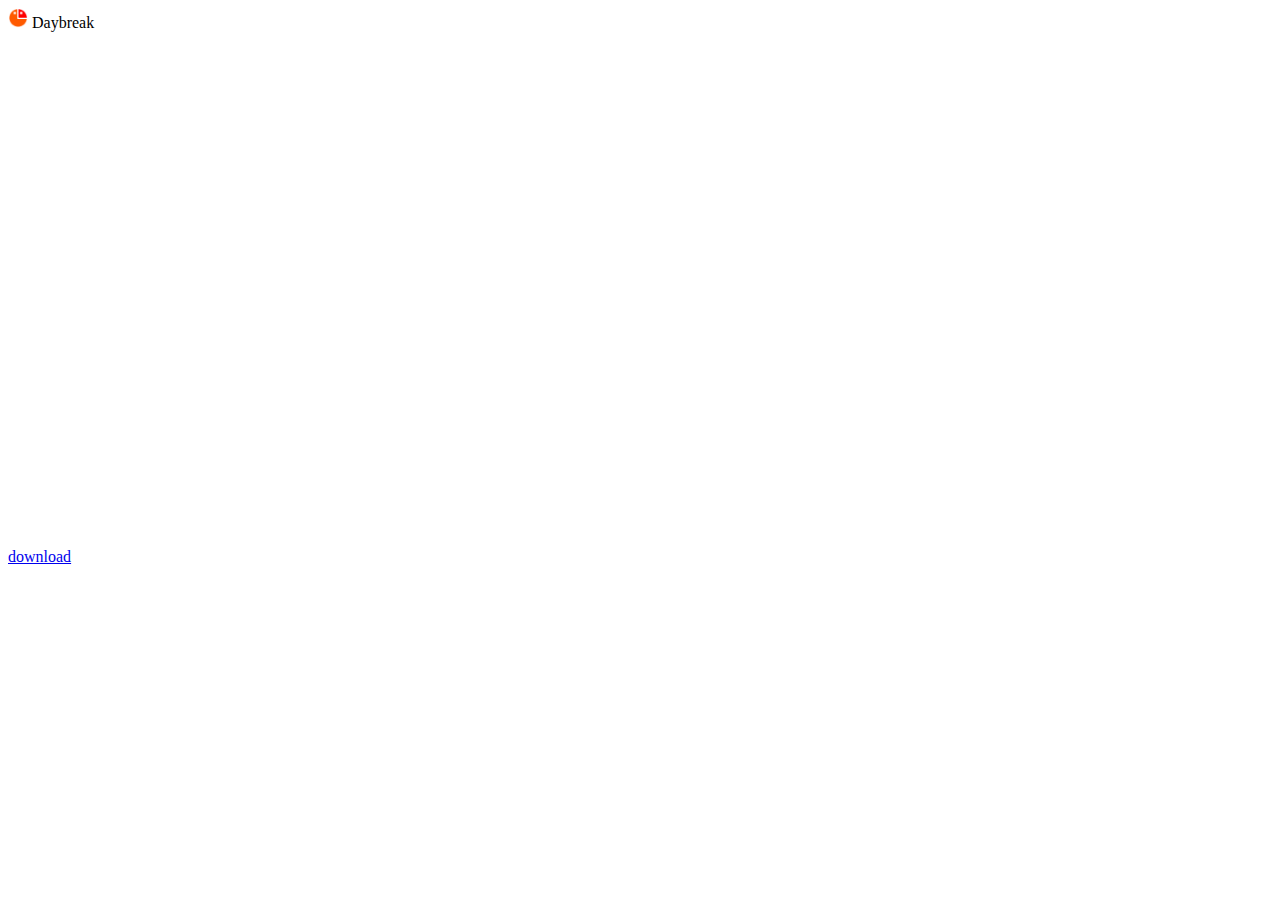
<file: daybreak.html>
<html>
<head>
  <title>Daybreak</title>
  <link href="images/favicon.ico" rel="icon" />
</head>

<body>
  <span id="head">
    <a href="index.html"><img width=20 height=20 src="images/logo.png"></a>
    Daybreak
  </span>
<div id="main" align="left">

  <div id="video">
  </br>
    <iframe width="853" height="480" src="//www.youtube.com/embed/ndJYCDBHerM?rel=0" frameborder="0" allowfullscreen></iframe>
  </div>

  <div id="download_link">
  </br>
    <a href = "https://dl.dropboxusercontent.com/s/rbxg5uw6s847ozt/daybreak.zip">download</a>
  </div>

</div>
</body>
</html>
</file>
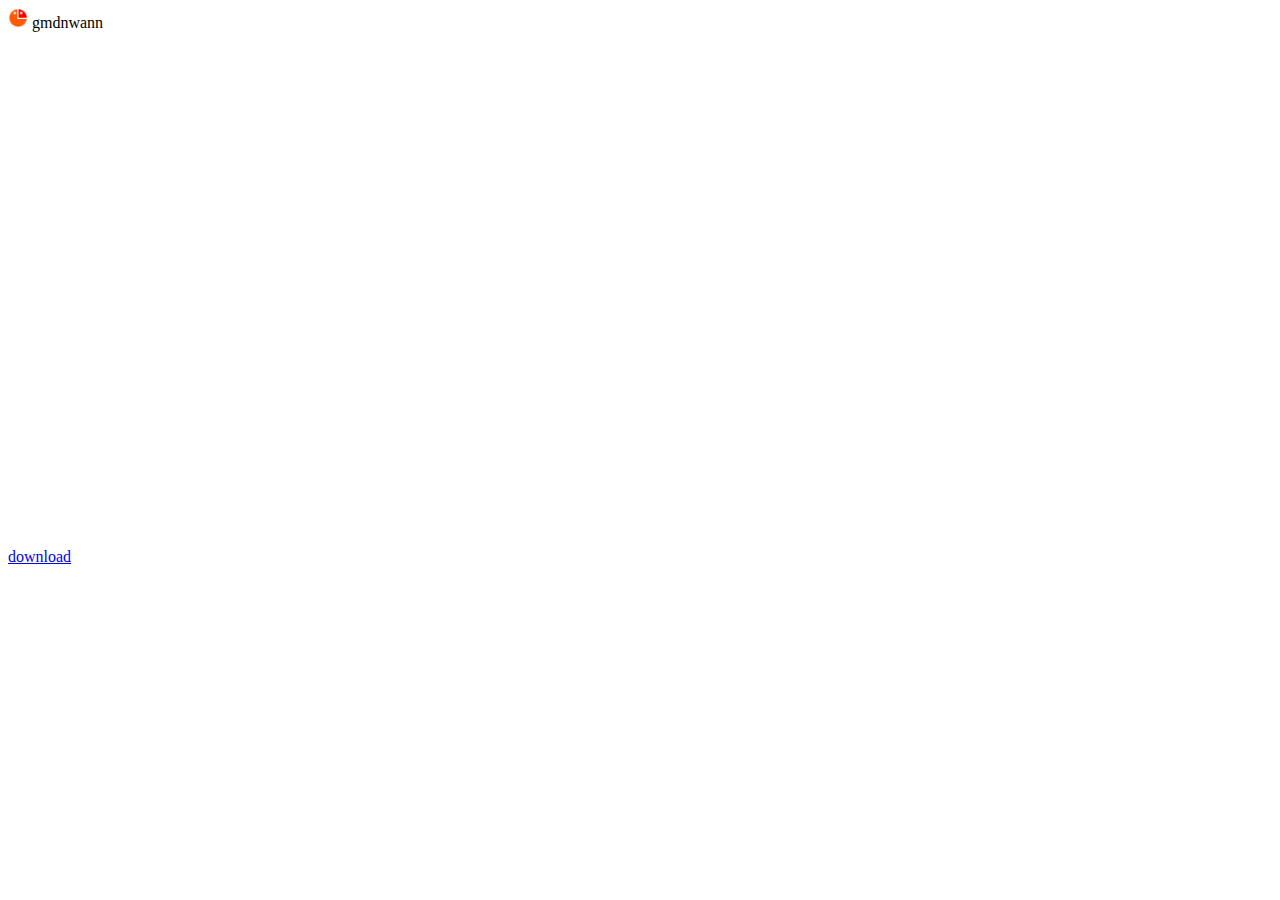
<file: gmdnwann.html>
<html>
<head>
  <title>gmdnwann</title>
  <link href="images/favicon.ico" rel="icon" />
</head>

<body>
  <span id="head">
    <a href="index.html"><img width=20 height=20 src="images/logo.png"></a>
    gmdnwann
  </span>
<div id="main" align="left">

  <div id="video">
  </br>
    <iframe width="853" height="480" src="//www.youtube.com/embed/qoU6PMgbid8?rel=0" frameborder="0" allowfullscreen></iframe>
  </div>

  <div id="download_link">
  </br>
    <a href = "https://dl.dropbox.com/s/olhbx55ijemwnu5/gmdnwann.zip">download</a>
  </div>

</div>
</body>
</html>
</file>
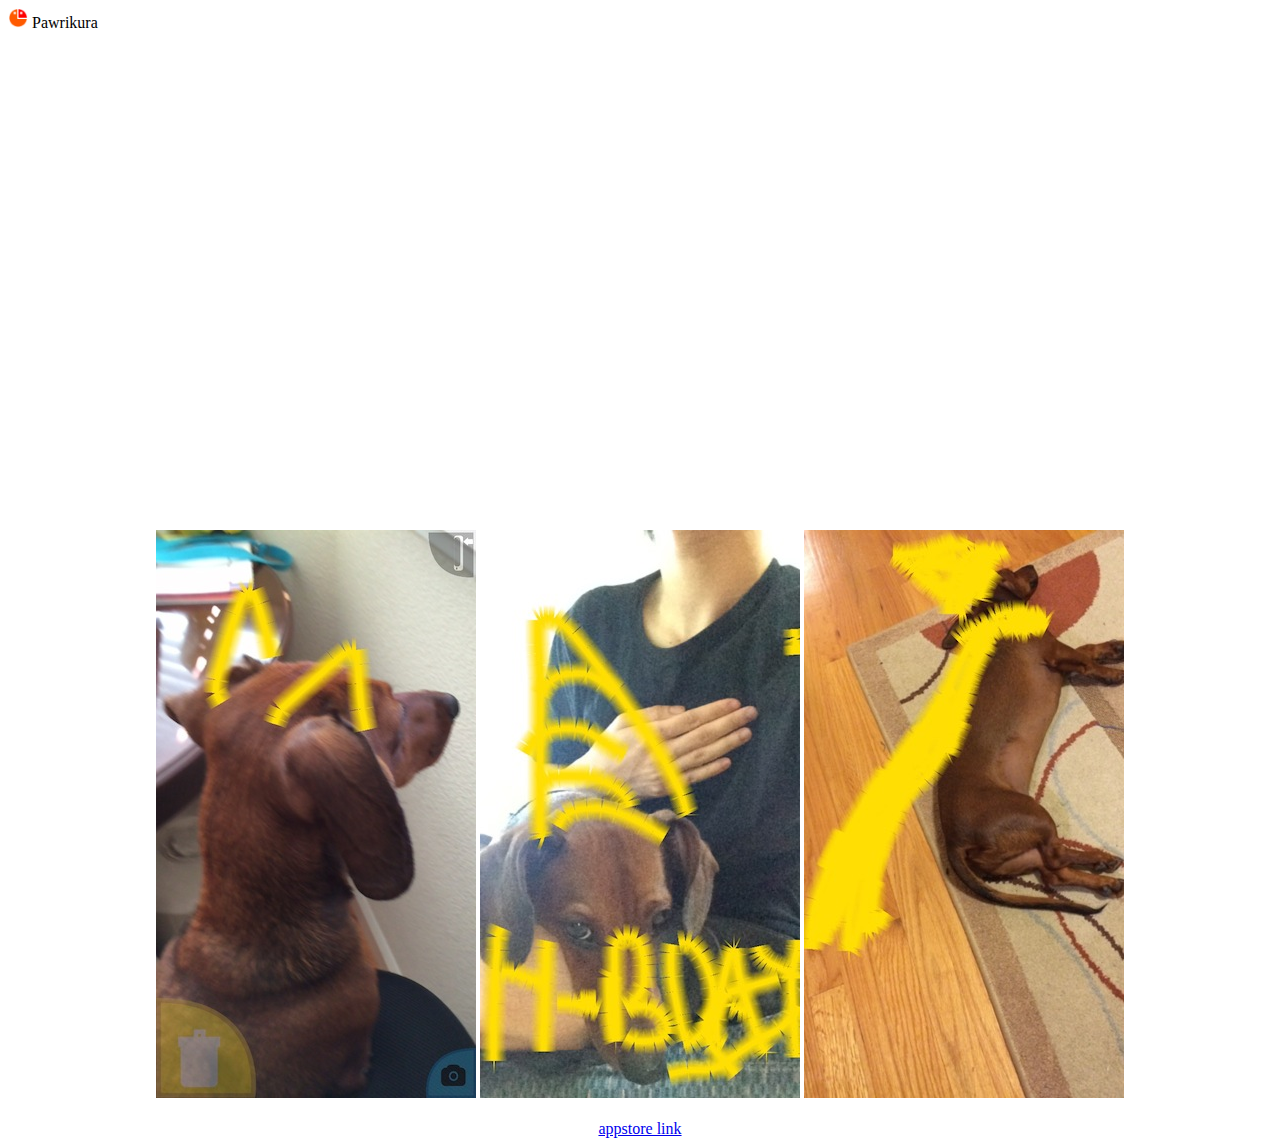
<file: pawrikura.html>
<html>
<head>
  <title>Pawrikura</title>
  <link href="images/favicon.ico" rel="icon" />
</head>

<body>
    <span id="head">
    <a href="index.html"><img width=20 height=20 src="images/logo.png"></a>
    Pawrikura
  </span>
<div id="main" align="center">
  
  <div id="video">
  </br>
    <iframe width="853" height="480" src="//www.youtube.com/embed/7l6CYYGX4Ag?rel=0" frameborder="0" allowfullscreen></iframe>
  </br>
  </div>

  <div id="images">
    <img src="images/pawrikura/1.jpg">
    <img src="images/pawrikura/2.jpg">
    <img src="images/pawrikura/3.jpg">
  </div>
  <div id="download_link">
  </br>
    <a href = "https://itunes.apple.com/us/app/pawrikura/id926005519">appstore link</a>
  </div>

</div>
</body>
</html>
</file>
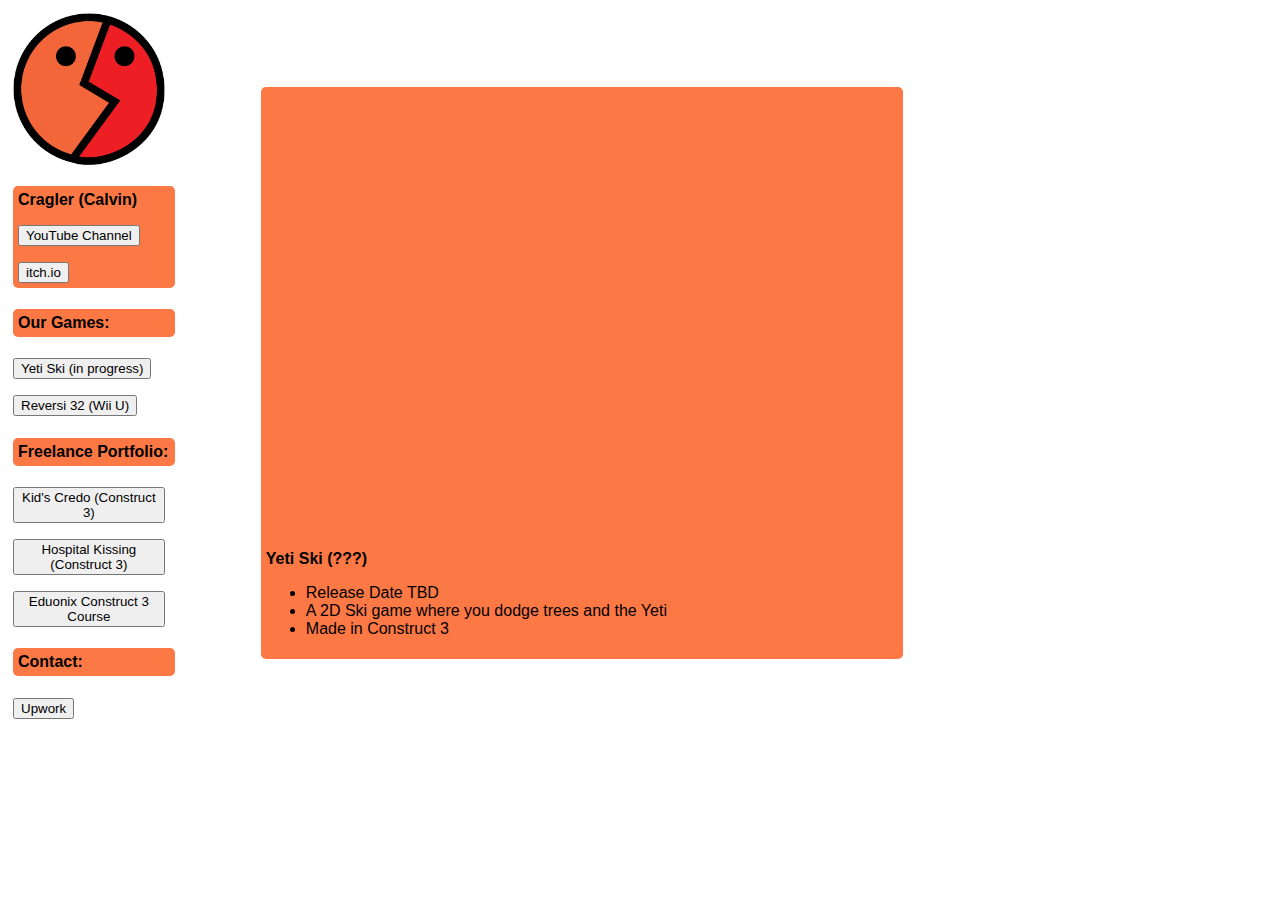
<file: skiyeti.html>
<head>
    <title>Cragler - Calvin</title>
    <link rel="stylesheet" href="styles.css">
    <meta charset="utf-8">
   <meta name="viewport" content="width=device-width, initial-scale=0.5">
   
   <div id="sidebar">
       <a href="index.html"><img src="/cragler_logo.png" width = 50px height = 50px></a>
   
       <h4>Cragler (Calvin)
        <p>
        <a href="http://youtube.com/cragler"> <button>YouTube Channel</button></a> 
        <p></p>
        <a href="https://cragler.itch.io/"> <button>itch.io</button></a> 
    </h4>
   
           <h4>Our Games:</h4>
               <b><a href="skiyeti.html"><button>Yeti Ski (in progress)</button></a></b> 
               <p></p>
   
               <a href="Reversi32.html"><button >Reversi 32 (Wii U)</button></a></b> 
   
           <h4>Freelance Portfolio:</h4>
               <b><a href="http://kidscredo.com"><button>Kid's Credo (Construct 3)</button></a></b> 
               <p></p>
   
               <a href="https://www.julgames.com/hospital-kissing/"><button >Hospital Kissing (Construct 3)</button></a></b> 
               <p></p>
               <a href="https://www.eduonix.com/professional-game-development-with-construct"><button >Eduonix Construct 3 Course</button></a></b> 
   
           <h4>Contact:</h4>
           <a href="https://www.upwork.com/freelancers/~01c205012209f4fe47"><button>Upwork</button></a>
           <p>
   
   </div>
   
   </head>
   <body>
    <div id="content">
        <iframe width=100% height=50% src="https://www.youtube.com/embed/wTRdKcte_bw" title="YouTube video player" frameborder="0" allow="accelerometer; autoplay; clipboard-write; encrypted-media; gyroscope; picture-in-picture; web-share" allowfullscreen></iframe>
        <p></p>
               <b>Yeti Ski (???)</b> 
               <p>
               
               <ul style=“list-style-type:square”>
   
                   <li>Release Date TBD</li>
                   
                   <li>A 2D Ski game where you dodge trees and the Yeti</li>
                   
                   <li>Made in Construct 3</li>
               </ul>
           </p>
           
       </div>
   </body>
</file>
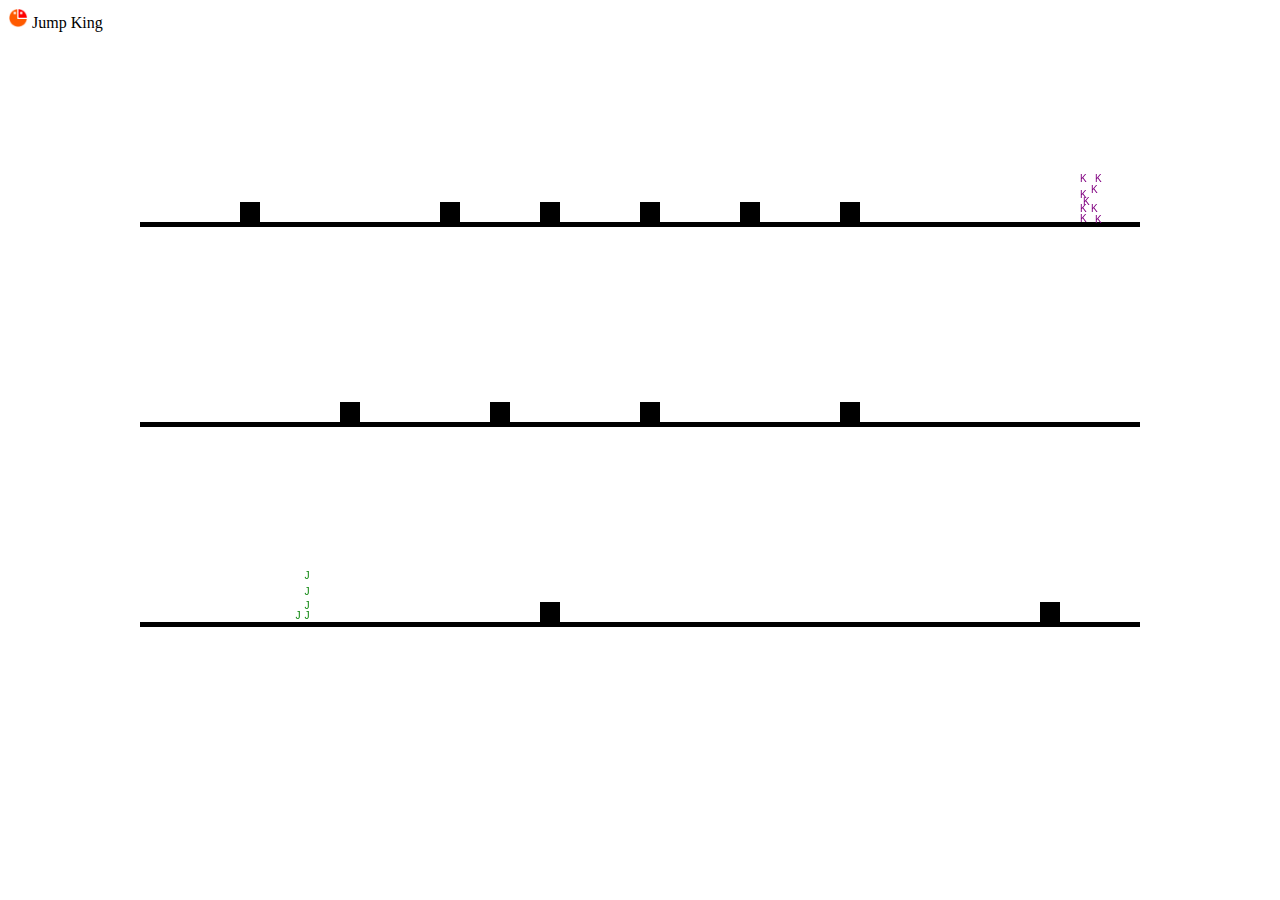
<file: jumpking/jumpking.html>
<html>
<head>
  <title>Jump King</title>
  <link href="images/favicon.ico" rel="icon" />
  <script type="text/javascript" src="js/jquery-1.9.1.min.js"></script>
  <script type ="text/javascript" src='js/mygame.js'></script>
</head>

<body>
  <span id="head">
    <a href="../index.html"><img width=20 height=20 src="../images/logo.png"></a>
    Jump King
  </span>
<div id="main" align="center">

  <div id="game">
    <canvas id='canvas' width='300' height='300'></canvas>
  </div>

</div>
</body>
</html>
</file>
<file: styles.css>
head{
    
}
body{
    font-family: Arial, Helvetica, sans-serif;
    background-color: rgb(255, 255, 255);
}

#container{
}
#sidebar{
    float: left;
    margin-top:0%;
    margin-left: 0%;
    width: 12%;
    height: 100%;
    border-radius: 5px;
    padding: 5px;
    
}
#content{
    position: relative;
    top: 8.9%;
    float: center;
    margin-left:20%;
    width: 50%;
    height: auto;
    
    background-color: rgb(252, 120, 68);
    border-radius: 5px;
    padding: 5px;
    
}
img{
    border-radius: 25px;
    width: 100%;
    height: auto;
}
iframe{
    border-radius: 25px;
}
hr{
    margin-right:25px;
}
b{
    text-align: center;
    margin: auto;
    width: 50%;
}
h4{
    background-color: rgb(252, 120, 68);
    width: 100%;

    border-radius: 5px;
    padding: 5px;
}
</file>
